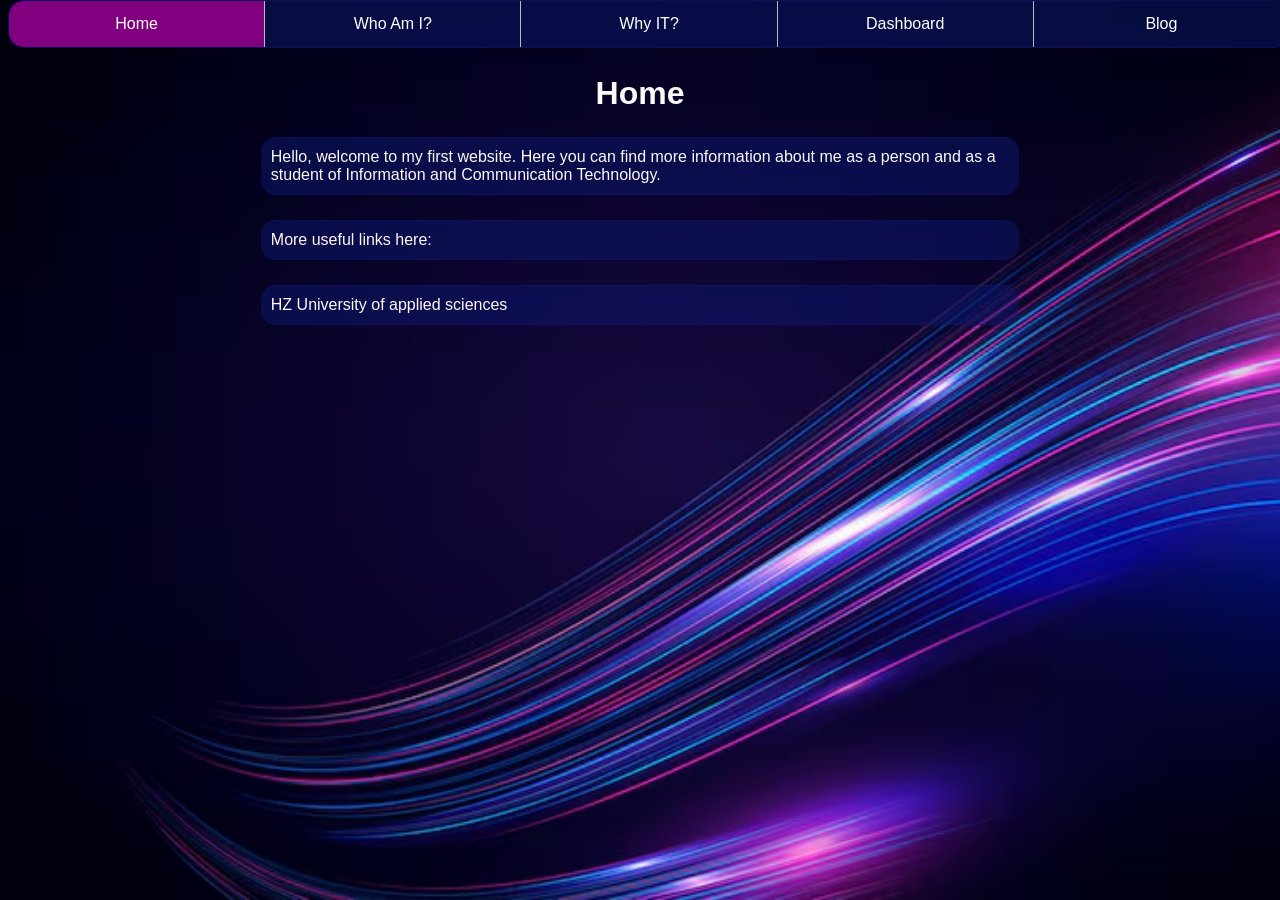
<file: pages/index.html>
<!DOCTYPE html>
<html lang="en">

<head>
    <meta charset="UTF-8">
    <meta name="viewport" content="width=device-width, initial-scale=1.0">
    <title>Home</title>
    <link rel="icon" type="image/x-icon" href="../images/hzlogo.ico">
    <link rel="stylesheet" href="../design/style.css">
</head>

<body>
    <nav>
        <a href="index.html" class="active" style="border-radius: 15px 0px 0px 15px;">Home</a>
        <a href="about.html" style="border-radius: 0px;">Who Am I?</a>
        <a href="why-it.html" style="border-radius: 0px;">Why IT?</a>
        <a href="dashboard.html" style="border-radius: 0px;">Dashboard</a>
        <a href="blog.html" style="border-radius: 0px 15px 15px 0px; 
        border-right: 0px solid #bbbbbb;">Blog</a>
    </nav>
    <h1>Home</h1>
    <p>Hello, welcome to my first website.
        Here you can find more information about me as a person and
        as a student of Information and Communication Technology.</p>
    <footer>
        <p>More useful links here:</p>
        <p>HZ University of applied sciences</p>
    </footer>
</body>

</html>
</file>
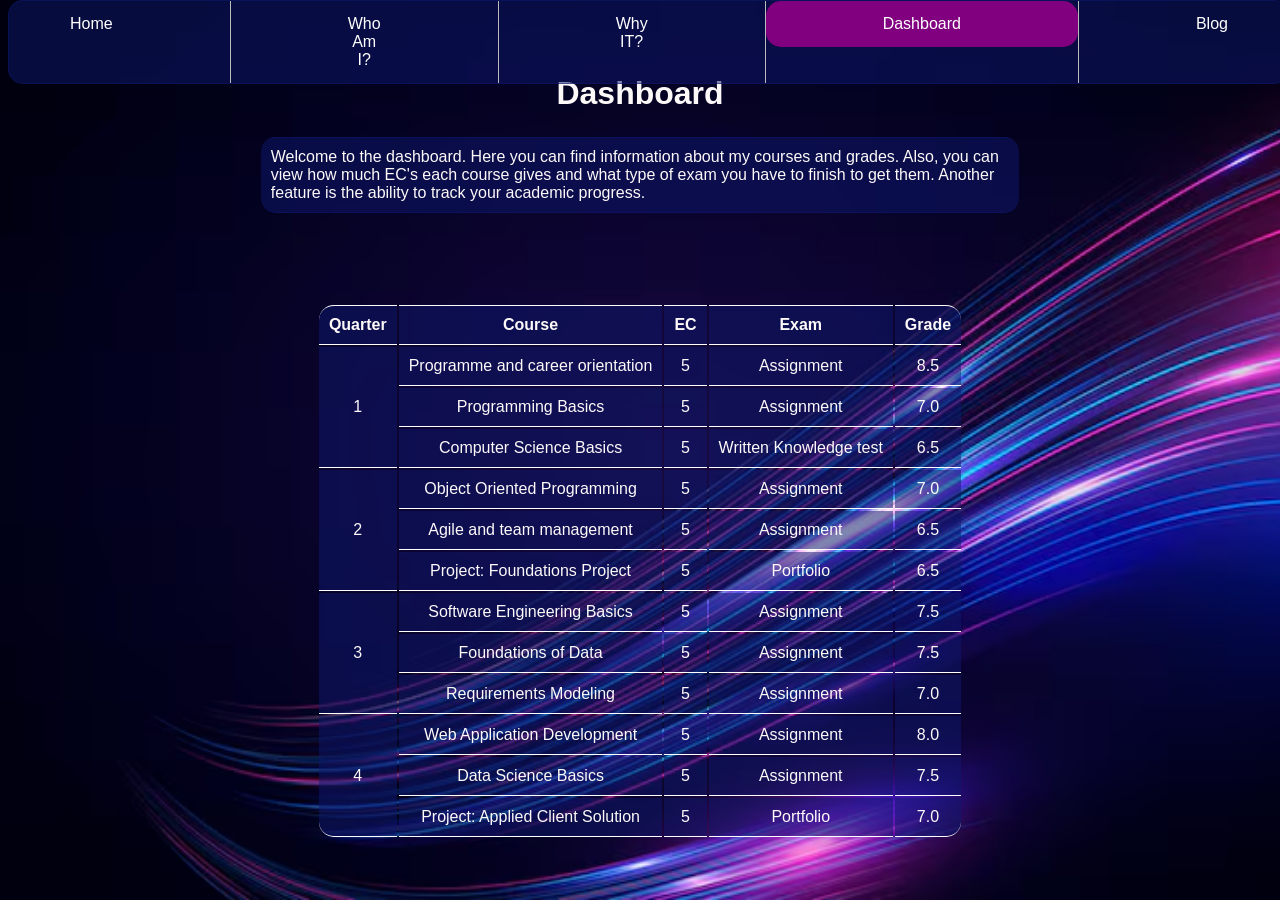
<file: dashboard.html>
<!DOCTYPE html>
<html lang="en">

<head>
    <meta charset="UTF-8">
    <meta name="viewport" content="width=device-width, initial-scale=1.0">
    <title>Dashboard</title>
    <link rel="stylesheet" href="style.css">
</head>

<body>
    <nav>
        <ul>
            <li class="navigation"><a href="index.html">Home</a></li>
            <li class="navigation"><a href="about.html">Who Am I?</a></li>
            <li class="navigation"><a href="why-it.html">Why IT?</a></li>
            <li class="navigation"><a href="dashboard.html" class="active">Dashboard</a></li>
            <li class="navigation"><a href="blog.html">Blog</a></li>
        </ul>
    </nav>
    <h1>Dashboard</h1>
    <p>Welcome to the dashboard.
        Here you can find information about my courses and grades.
        Also, you can view how much EC's each course gives and 
        what type of exam you have to finish to get them.
        Another feature is the ability to track your academic progress.</p>
    <table class="table">
        <thead>
            <tr>
                <th style="border-radius: 15px 0px 0px 0px;">Quarter</th>
                <th>Course</th>
                <th>EC</th>
                <th>Exam</th>
                <th style="border-radius: 0px 15px 0px 0px;">Grade</th>
            </tr>
        </thead>
        <tbody>
            <tr>
                <td rowspan="3">1</td>
                <td>Programme and career orientation</td>
                <td>5</td>
                <td>Assignment</td>
                <td>8.5</td>
            </tr>
            <tr>
                <td>Programming Basics</td>
                <td>5</td>
                <td>Assignment</td>
                <td>7.0</td>
            </tr>
            <tr>
                <td>Computer Science Basics</td>
                <td>5</td>
                <td>Written Knowledge test</td>
                <td>6.5</td>
            </tr>
            <tr>
                <td rowspan="3">2</td>
                <td>Object Oriented Programming</td>
                <td>5</td>
                <td>Assignment</td>
                <td>7.0</td>
            </tr>
            <tr>
                <td>Agile and team management</td>
                <td>5</td>
                <td>Assignment</td>
                <td>6.5</td>
            </tr>
            <tr>
                <td>Project: Foundations Project</td>
                <td>5</td>
                <td>Portfolio</td>
                <td>6.5</td>
            </tr>
            <tr>
                <td rowspan="3">3</td>
                <td>Software Engineering Basics</td>
                <td>5</td>
                <td>Assignment</td>
                <td>7.5</td>
            </tr>
            </tr>
            <tr>
                <td>Foundations of Data</td>
                <td>5</td>
                <td>Assignment</td>
                <td>7.5</td>
            </tr>
            <tr>
                <td>Requirements Modeling</td>
                <td>5</td>
                <td>Assignment</td>
                <td>7.0</td>
            </tr>
            <tr>
                <td rowspan="3" style="border-radius: 0px 0px 0px 15px;">4</td>
                <td>Web Application Development</td>
                <td>5</td>
                <td>Assignment</td>
                <td>8.0</td>
            </tr>
            <tr>
                <td>Data Science Basics</td>
                <td>5</td>
                <td>Assignment</td>
                <td>7.5</td>
            </tr>
            <tr>
                <td>Project: Applied Client Solution</td>
                <td>5</td>
                <td>Portfolio</td>
                <td style="border-radius: 0px 0px 15px 0px;">7.0</td>
            </tr>
        </tbody>
    </table>
</body>

</html>
</file>
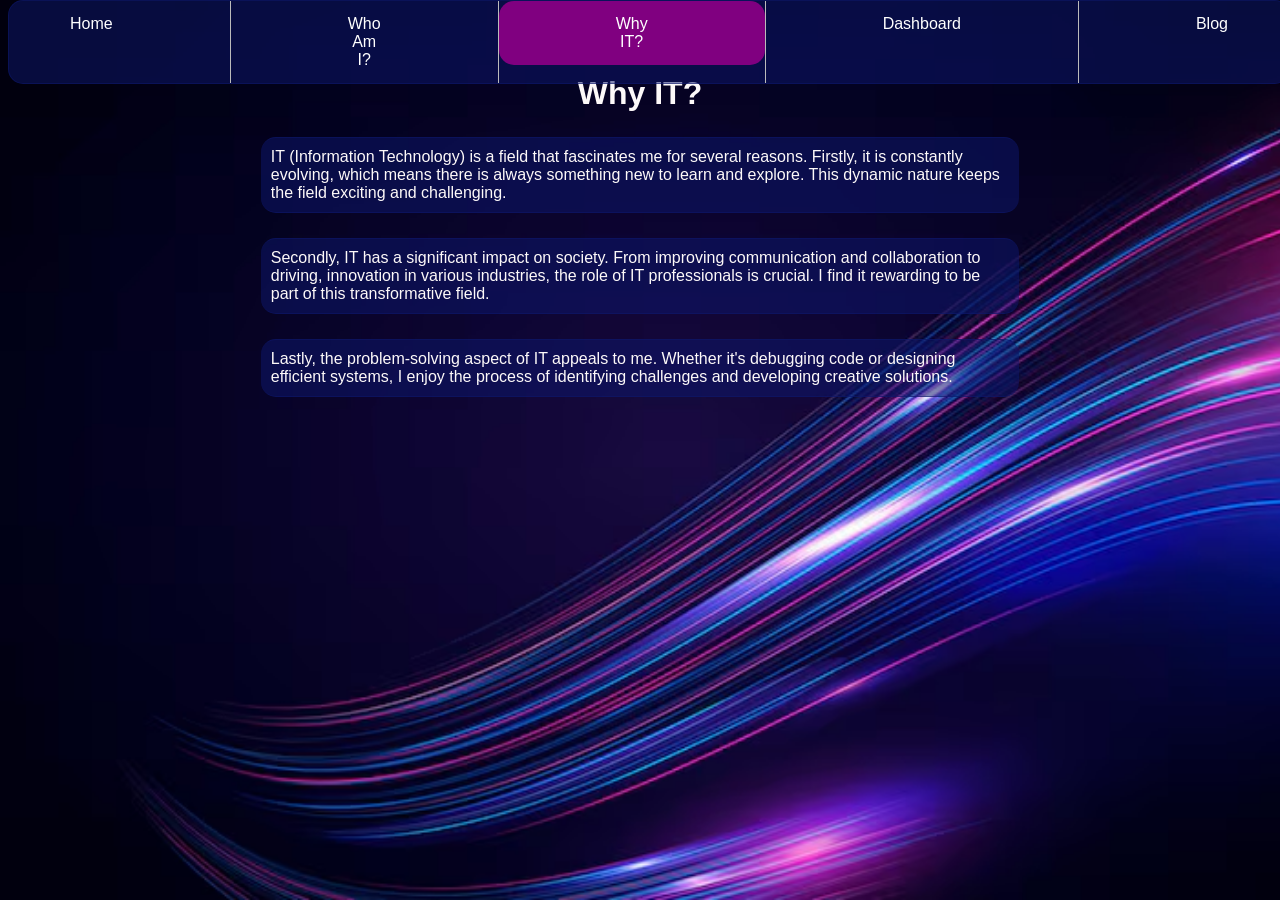
<file: why-it.html>
<!DOCTYPE html>
<html lang="en">

<head>
    <meta charset="UTF-8">
    <meta name="viewport" content="width=device-width, initial-scale=1.0">
    <title>Why IT?</title>
    <link rel="stylesheet" href="style.css">
</head>

<body>
    <nav>
        <ul>
            <li class="navigation"><a href="index.html">Home</a></li>
            <li class="navigation"><a href="about.html">Who Am I?</a></li>
            <li class="navigation"><a href="why-it.html" class="active">Why IT?</a></li>
            <li class="navigation"><a href="dashboard.html">Dashboard</a></li>
            <li class="navigation"><a href="blog.html">Blog</a></li>
        </ul>
    </nav>
    <h1>Why IT?</h1>
    <p>IT (Information Technology) is a field that fascinates me for several reasons.
        Firstly, it is constantly evolving, which means there is always something new to learn and explore.
        This dynamic nature keeps the field exciting and challenging.</p>
    <p>Secondly, IT has a significant impact on society.
        From improving communication and collaboration to driving, innovation in various industries,
        the role of IT professionals is crucial.
        I find it rewarding to be part of this transformative field.</p>
    <p>Lastly, the problem-solving aspect of IT appeals to me.
        Whether it's debugging code or designing efficient systems, I enjoy the process of identifying
        challenges and developing creative solutions.</p>
</body>

</html>
</file>
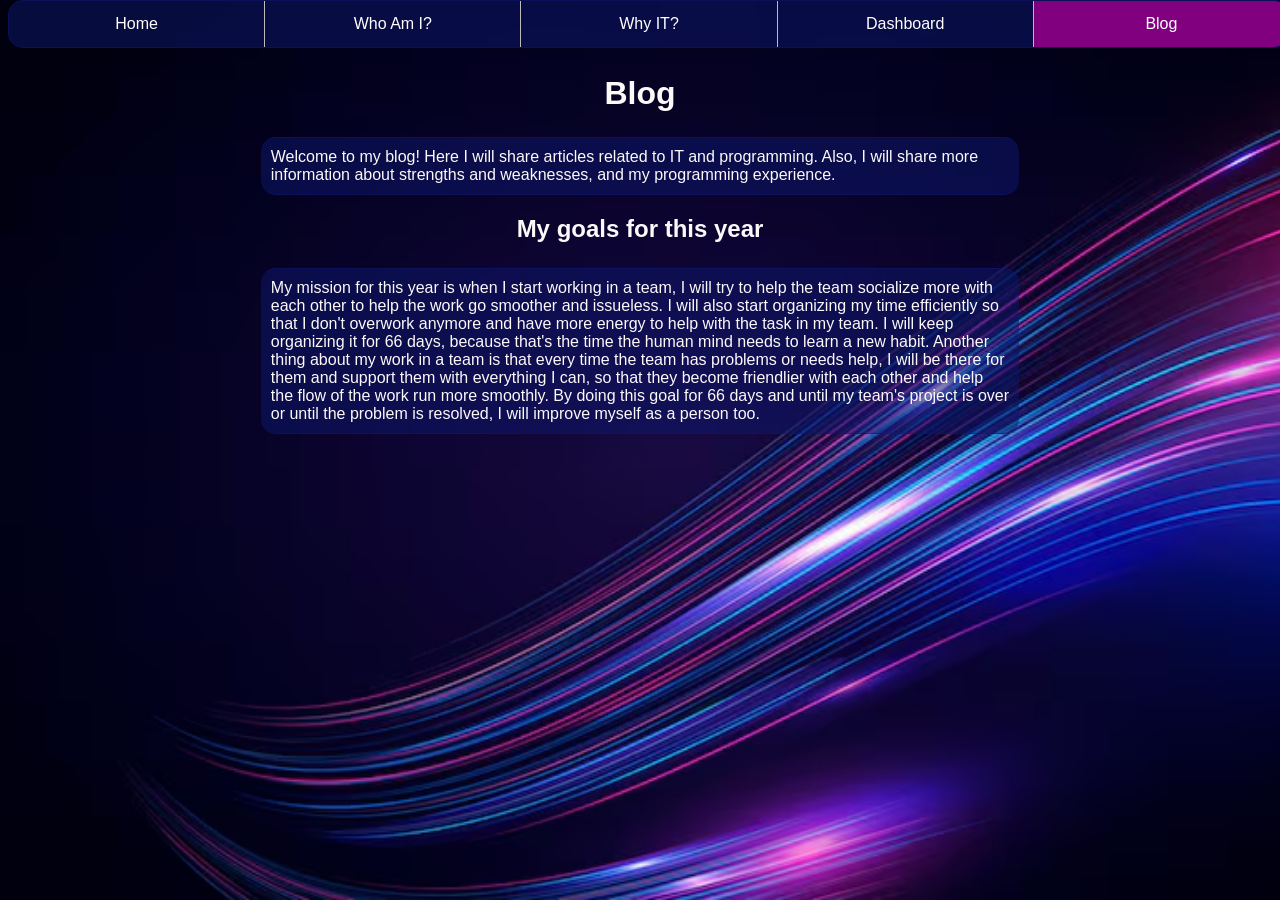
<file: pages/blog.html>
<!DOCTYPE html>
<html lang="en">

<head>
    <meta charset="UTF-8">
    <meta name="viewport" content="width=device-width, initial-scale=1.0">
    <title>Blog</title>
    <link rel="icon" type="image/x-icon" href="../images/hzlogo.ico">
    <link rel="stylesheet" href="../design/style.css">
</head>

<body>
    <nav>
        <a href="index.html" style="border-radius: 15px 0px 0px 15px;">Home</a>
        <a href="about.html" style="border-radius: 0px;">Who Am I?</a>
        <a href="why-it.html" style="border-radius: 0px;">Why IT?</a>
        <a href="dashboard.html" style="border-radius: 0px;">Dashboard</a>
        <a href="blog.html" class="active" style="border-radius: 0px 15px 15px 0px; 
            border-right: 0px solid #bbbbbb;">Blog</a>
    </nav>
    <h1>Blog</h1>
    <p>Welcome to my blog! Here I will share articles related to IT and programming.
        Also, I will share more information about strengths and weaknesses, and my programming experience.
    </p>
    <h2>My goals for this year</h2>
    <p>My mission for this year is when I start working in a team, I will try to help the team socialize more with each
        other to help the work go smoother and issueless.
        I will also start organizing my time efficiently so that I don't overwork anymore and have more energy to help
        with the task in my team.
        I will keep organizing it for 66 days, because that's the time the human mind needs to learn a new habit.
        Another thing about my work in a team is that every time the team has problems or needs help, I will be there
        for them and support them with everything I can, so that they become friendlier with each other and help the
        flow of the work run more smoothly.
        By doing this goal for 66 days and until my team's project is over or until the problem is resolved, I will
        improve myself as a person too.
    </p>
</body>

</html>
</file>
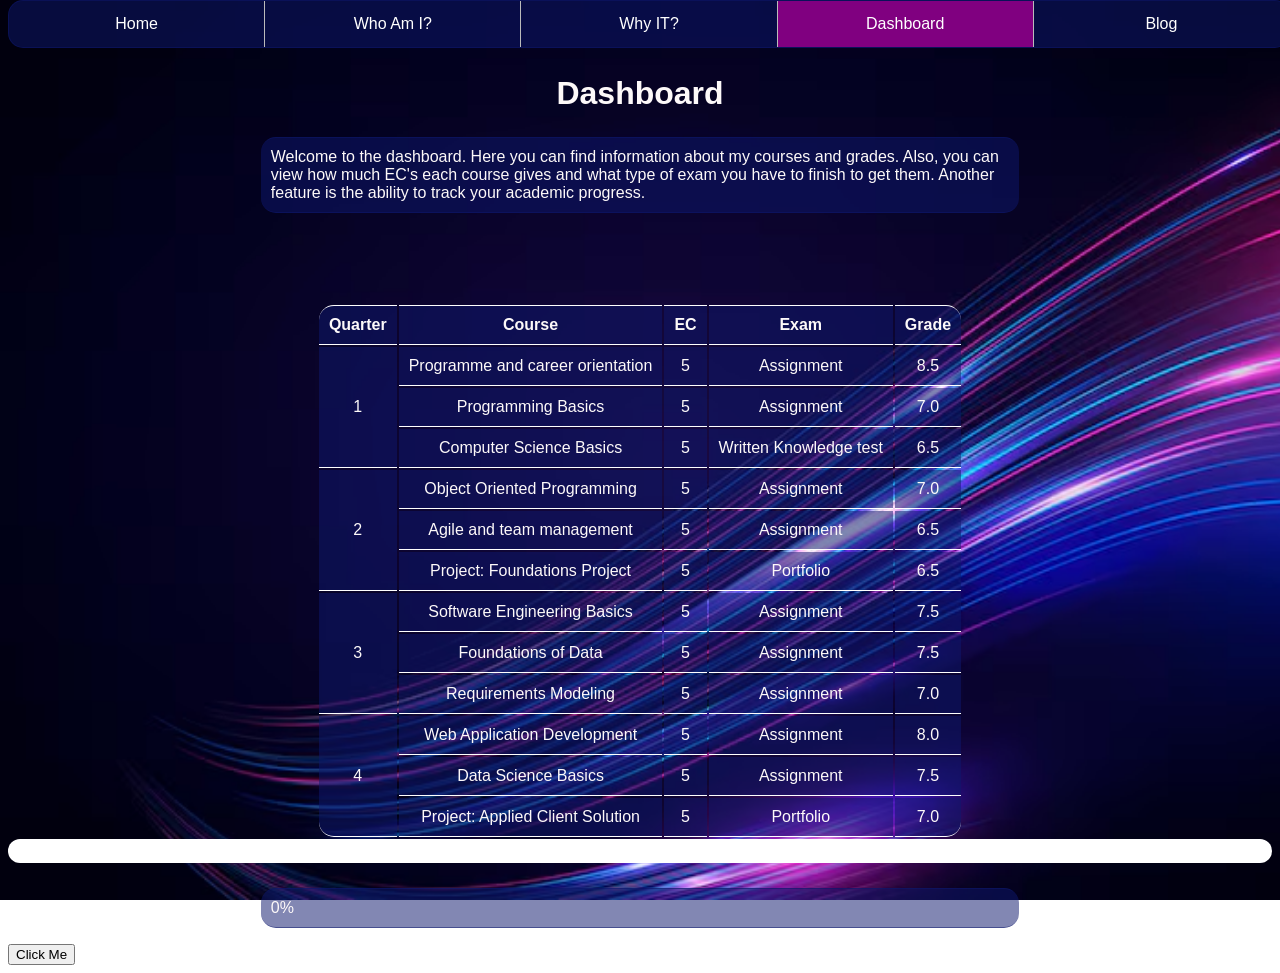
<file: pages/dashboard.html>
<!DOCTYPE html>
<html lang="en">

<head>
    <meta charset="UTF-8">
    <meta name="viewport" content="width=device-width, initial-scale=1.0">
    <title>Dashboard</title>
    <link rel="icon" type="image/x-icon" href="../images/hzlogo.ico">
    <link rel="stylesheet" href="../design/style.css">
</head>

<body>
    <nav>
        <a href="index.html" style="border-radius: 15px 0px 0px 15px;">Home</a>
        <a href="about.html" style="border-radius: 0px;">Who Am I?</a>
        <a href="why-it.html" style="border-radius: 0px;">Why IT?</a>
        <a href="dashboard.html" class="active" style="border-radius: 0px;">Dashboard</a>
        <a href="blog.html" style="border-radius: 0px 15px 15px 0px; 
        border-right: 0px solid #bbbbbb;">Blog</a>
    </nav>
    <h1>Dashboard</h1>
    <p>Welcome to the dashboard.
        Here you can find information about my courses and grades.
        Also, you can view how much EC's each course gives and
        what type of exam you have to finish to get them.
        Another feature is the ability to track your academic progress.</p>
    <table class="table">
        <thead>
            <tr>
                <th style="border-radius: 15px 0px 0px 0px;">Quarter</th>
                <th>Course</th>
                <th>EC</th>
                <th>Exam</th>
                <th class="grade" style="border-radius: 0px 15px 0px 0px;">Grade</th>
            </tr>
        </thead>
        <tbody>
            <tr>
                <td rowspan="3">1</td>
                <td>Programme and career orientation</td>
                <td>5</td>
                <td>Assignment</td>
                <td>8.5</td>
            </tr>
            <tr>
                <td>Programming Basics</td>
                <td>5</td>
                <td>Assignment</td>
                <td>7.0</td>
            </tr>
            <tr>
                <td>Computer Science Basics</td>
                <td>5</td>
                <td>Written Knowledge test</td>
                <td>6.5</td>
            </tr>
            <tr>
                <td rowspan="3">2</td>
                <td>Object Oriented Programming</td>
                <td>5</td>
                <td>Assignment</td>
                <td>7.0</td>
            </tr>
            <tr>
                <td>Agile and team management</td>
                <td>5</td>
                <td>Assignment</td>
                <td>6.5</td>
            </tr>
            <tr>
                <td>Project: Foundations Project</td>
                <td>5</td>
                <td>Portfolio</td>
                <td>6.5</td>
            </tr>
            <tr>
                <td rowspan="3">3</td>
                <td>Software Engineering Basics</td>
                <td>5</td>
                <td>Assignment</td>
                <td>7.5</td>
            </tr>
            </tr>
            <tr>
                <td>Foundations of Data</td>
                <td>5</td>
                <td>Assignment</td>
                <td>7.5</td>
            </tr>
            <tr>
                <td>Requirements Modeling</td>
                <td>5</td>
                <td>Assignment</td>
                <td>7.0</td>
            </tr>
            <tr>
                <td rowspan="3" style="border-radius: 0px 0px 0px 15px;">4</td>
                <td>Web Application Development</td>
                <td>5</td>
                <td>Assignment</td>
                <td>8.0</td>
            </tr>
            <tr>
                <td>Data Science Basics</td>
                <td>5</td>
                <td>Assignment</td>
                <td>7.5</td>
            </tr>
            <tr>
                <td>Project: Applied Client Solution</td>
                <td>5</td>
                <td>Portfolio</td>
                <td style="border-radius: 0px 0px 15px 0px;">7.0</td>
            </tr>
        </tbody>
    </table>
    <div class="w3-container">
        <div class="w3-light-grey">
            <div id="myBar" class="w3-container w3-green" style="height:24px;width:0%"></div>
        </div>

        <p id="label">0%</p>

        <button class="w3-button" onclick="move()">Click Me</button>
    </div>



    <script>
        function move() {
            var elem = document.getElementById("myBar");
            var width = 0;
            var id = setInterval(frame, 10);
            var grade = 5.0;
            function frame() {
                if (width >= 100) {
                    clearInterval(id);
                } else if (width < (grade / 10) * 100) {
                    width++;
                    elem.style.width = width + '%';
                    document.getElementById("label").innerHTML = width * 1 + '%';
                }
            }
        }
        if (grade >= 5.5) {
            document.getElementById("myBar").style.backgroundColor = "green";
        } 
        else {
            document.getElementById("myBar").style.backgroundColor = "red";
        }
    </script>
</body>

</html>
</file>
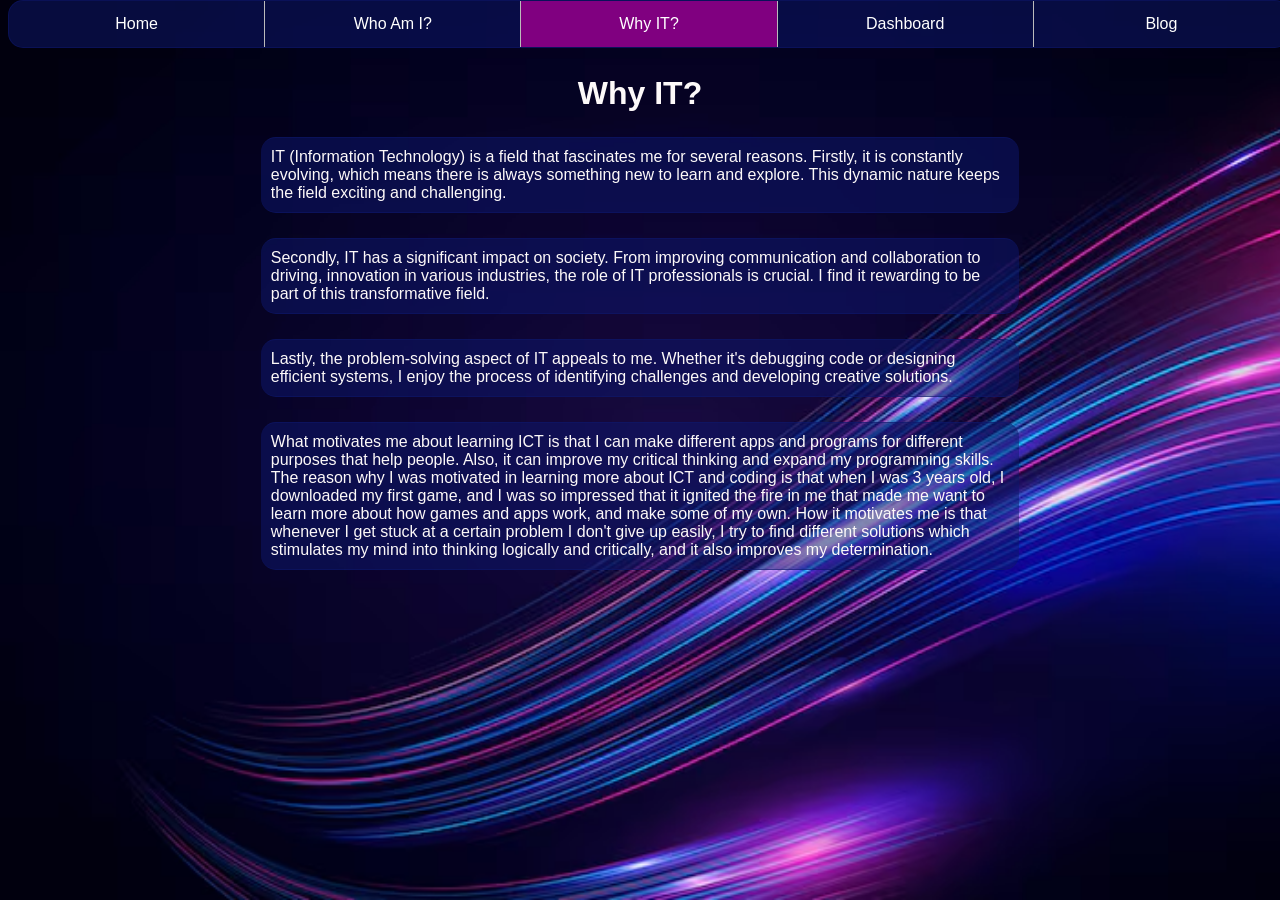
<file: pages/why-it.html>
<!DOCTYPE html>
<html lang="en">

<head>
    <meta charset="UTF-8">
    <meta name="viewport" content="width=device-width, initial-scale=1.0">
    <title>Why IT?</title>
    <link rel="icon" type="image/x-icon" href="../images/hzlogo.ico">
    <link rel="stylesheet" href="../design/style.css">
</head>

<body>
    <nav>
        <a href="index.html" style="border-radius: 15px 0px 0px 15px;">Home</a>
        <a href="about.html" style="border-radius: 0px;">Who Am I?</a>
        <a href="why-it.html" class="active" style="border-radius: 0px;">Why IT?</a>
        <a href="dashboard.html" style="border-radius: 0px;">Dashboard</a>
        <a href="blog.html" style="border-radius: 0px 15px 15px 0px; 
        border-right: 0px solid #bbbbbb;">Blog</a>
    </nav>
    <h1>Why IT?</h1>
    <p>IT (Information Technology) is a field that fascinates me for several reasons.
        Firstly, it is constantly evolving, which means there is always something new to learn and explore.
        This dynamic nature keeps the field exciting and challenging.</p>
    <p>Secondly, IT has a significant impact on society.
        From improving communication and collaboration to driving, innovation in various industries,
        the role of IT professionals is crucial.
        I find it rewarding to be part of this transformative field.</p>
    <p>Lastly, the problem-solving aspect of IT appeals to me.
        Whether it's debugging code or designing efficient systems, I enjoy the process of identifying
        challenges and developing creative solutions.</p>
    <p>What motivates me about learning ICT is that I can make different apps and programs for
        different purposes that help people. Also, it can improve my critical thinking and expand my
        programming skills. The reason why I was motivated in learning more about ICT and coding
        is that when I was 3 years old, I downloaded my first game, and I was so impressed that it
        ignited the fire in me that made me want to learn more about how games and apps work, and
        make some of my own. How it motivates me is that whenever I get stuck at a certain problem
        I don't give up easily, I try to find different solutions which stimulates my mind into thinking
        logically and critically, and it also improves my determination.</p>
</body>

</html>
</file>
<file: design/style.css>
head,
body {
  font-family: sans-serif, serif;
  color: rgb(253, 249, 249);
  background-image: url(../images/background-website.jpg);
  background-repeat: no-repeat;
  background-attachment: fixed;
  background-size: cover;
}

h1 {
  text-align: center;
  margin-top: 75px;
}

h2 {
  text-align: center;
}

p {
  text-align: left;
  margin-top: 25px;
  border: 1px solid white;
  border-radius: 15px;
  border-color: rgba(15, 24, 108, 0.519);
  background-color: rgba(15, 24, 108, 0.519);
  border-width: 10%;
  border-style: wrap;
  border-left: 10px;
  border-right: 10px;
  margin-left: 20%;
  margin-right: 20%;
  padding: 10px;
}

a {
  color: white;
}

a:hover {
  color: white;
}

a:active {
  color: white;
}

nav {
  position: sticky;
  overflow: hidden;
  list-style-type: none;
  border-radius: 15px;
  padding: 0;
  display: flex;
  border-radius: 15px;
  list-style-type: none;
  margin: 0;
  display: flex;
  justify-content: center;
  margin: 10 auto;
  border: 1px solid rgba(15, 24, 108, 0.519);
  background-color: rgba(15, 24, 108, 0.519);
  position: fixed;
  top: 0;
  width: 100%;
}

nav {
  float: left;
  border-right: 1px solid #bbbbbb;
}

nav a {
  display: block;
  color: white;
  text-align: center;
  padding: 14px 16px;
  text-decoration: none;
  border-radius: 15px;
  flex: 1;
  border-right: 1px solid #bbbbbb;
}

nav a:hover {
  background-color: purple;
}

nav a.active {
  background-color: purple;
}

nav:last-child {
  border-right: none;
}

.table {
  border-radius: 10px;
  text-align: center;
  margin-left: auto;
  margin-right: auto;
  margin-top: 90px;
}

td {
  padding: 10px;
  background-color: rgba(15, 24, 108, 0.519);
  border-bottom: 1px solid white;
}

th {
  padding: 10px;
  border-top: 1px solid white;
  border-bottom: 1px solid white;
  background-color: rgba(15, 24, 108, 0.519);
}
  .w3-light-grey {
    background-color: white;
    border-radius: 15px;
    border-width: 10%;
  }
  .w3-container w3-green #myBar{
    height:24px;width:1%" 
  }
  .w3-green {
    background-color: green;
    border-radius: 15px;
  }
  .w3-center {
    text-align: center;
  }
</file>
<file: style.css>
head,
body {
  font-family: sans-serif, serif;
  color: rgb(253, 249, 249);
  background-image: url(./images/background-website.jpg);
  background-repeat: no-repeat;
  background-attachment: fixed;
  background-size: cover;
}

h1 {
  text-align: center;
  margin-top: 75px;
}

p {
  text-align: left;
  margin-top: 25px;
  border: 1px solid white;
  border-radius: 15px;
  border-color: rgba(15, 24, 108, 0.519);
  background-color: rgba(15, 24, 108, 0.519);
  border-width: 10%;
  border-style: wrap;
  border-left: 10px;
  border-right: 10px;
  margin-left: 20%;
  margin-right: 20%;
  padding: 10px;
}

a {
  color: white;
}

a:hover {
  color: white;
}

a:active {
  color: white;
}

ul {
  position: sticky;
  overflow: hidden;
  list-style-type: none;
  border-radius: 15px;
  padding: 0;
  display: flex;
  border-radius: 15px;
  list-style-type: none;
  margin: 0;
  display: flex;
  justify-content: center;
  border: 1px solid rgba(15, 24, 108, 0.519);
  background-color: rgba(15, 24, 108, 0.519);
  position: fixed;
  top: 0;
  width: 100%;
}

ul li {
  float: left;
  border-right: 1px solid #bbbbbb;
}

ul li a {
  display: block;
  color: white;
  text-align: center;
  padding: 14px 117px;
  text-decoration: none;
  border-radius: 15px;
}

ul li a:hover {
  background-color: purple;
}

ul li a.active {
  background-color: purple;
}

ul li:last-child {
  border-right: none;
}

.table {
  border-radius: 10px;
  text-align: center;
  margin-left: auto;
  margin-right: auto;
  margin-top: 90px;
}

td {
  padding: 10px;
  background-color: rgba(15, 24, 108, 0.519);
  border-bottom: 1px solid white;
}

th {
  padding: 10px;
  border-top: 1px solid white;
  border-bottom: 1px solid white;
  background-color: rgba(15, 24, 108, 0.519);
}
</file>
